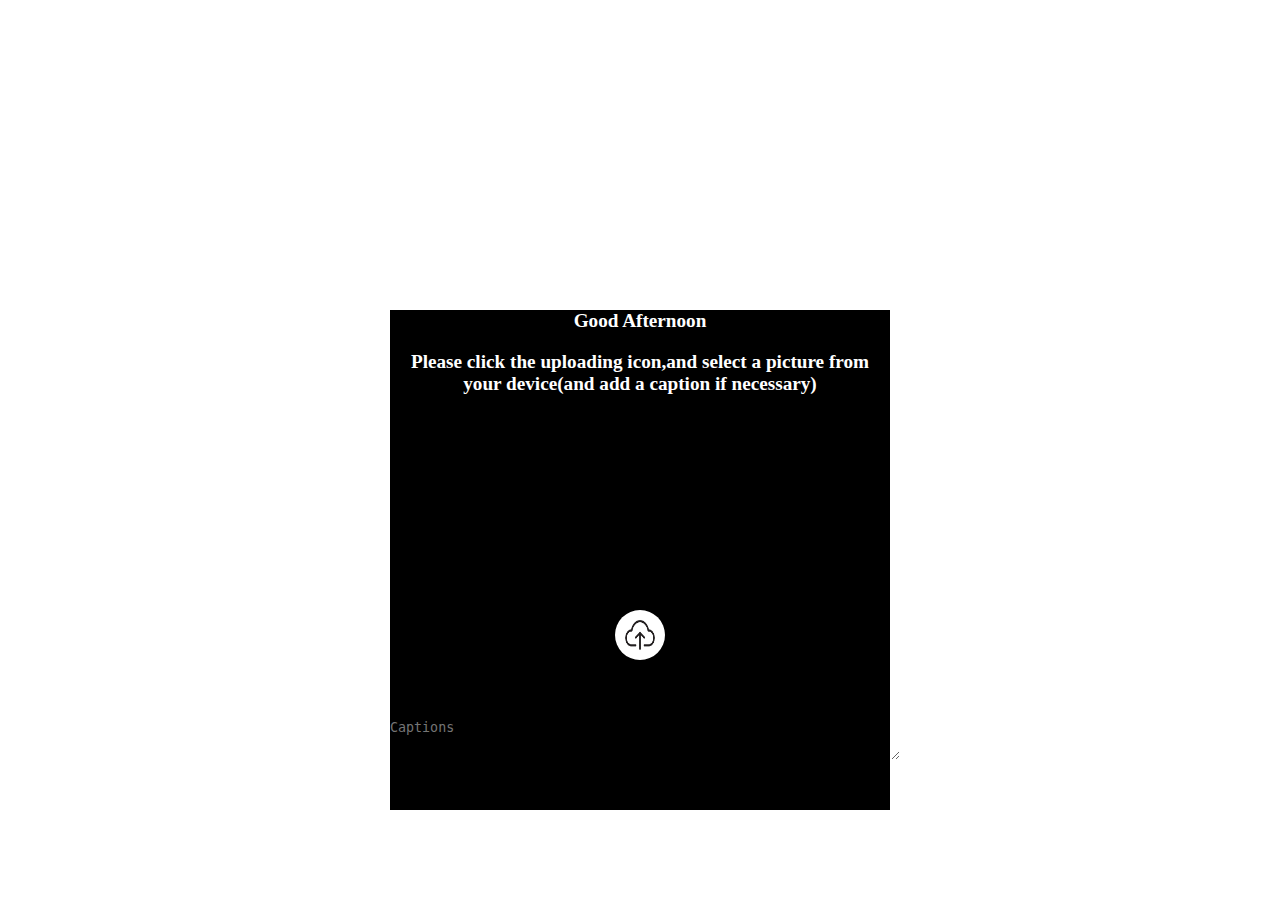
<file: Index.html>
<!DOCTYPE html>
<link rel="stylesheet" href="Uploading Page.css">
<html>
	<head>
		<title>UUploading Page</title>
	</head>
    <body>
        <div id="imgBox">
            <header id="greeting"></header>
            <p>Please click the uploading icon,and select a picture from your device(and add a caption if necessary)</p>
            <div id="PrvText"></div>
            <input type="file" accept="image/*" id="select" style="display: none;" onchange="loadFile(event)">
            <label for="select"><img id="Upload" src="UPLOAD ICON.jpg"></label>
            <textarea id="Text" placeholder="Captions"></textarea>
        </div>
    </body>
	
    <script>
        let timen = new Date ;
        let time = timen.getHours()
        let greeting = " "
        if(time < 12){
            greeting = "Good Morning"
        }
        if(time >= 12){
            greeting = "Good Afternoon"
        }
        if(time >= 17){
            greeting = "Good Evening"
        }
        document.getElementById("greeting").innerText = greeting;

        let Text = document.getElementById("Text");
         Text.onkeyup = Text.onkeypress = function() {
          document.getElementById("PrvText").innerText = this.value;  
         }
         let imgBox = document.getElementById("imgBox");
         let loadFile = function(event) {
            imgBox.style.backgroundImage = "url(" + URL.createObjectURL(event.target.files[0]) + ")"
         }
        
    

    </script>
</html>
</file>
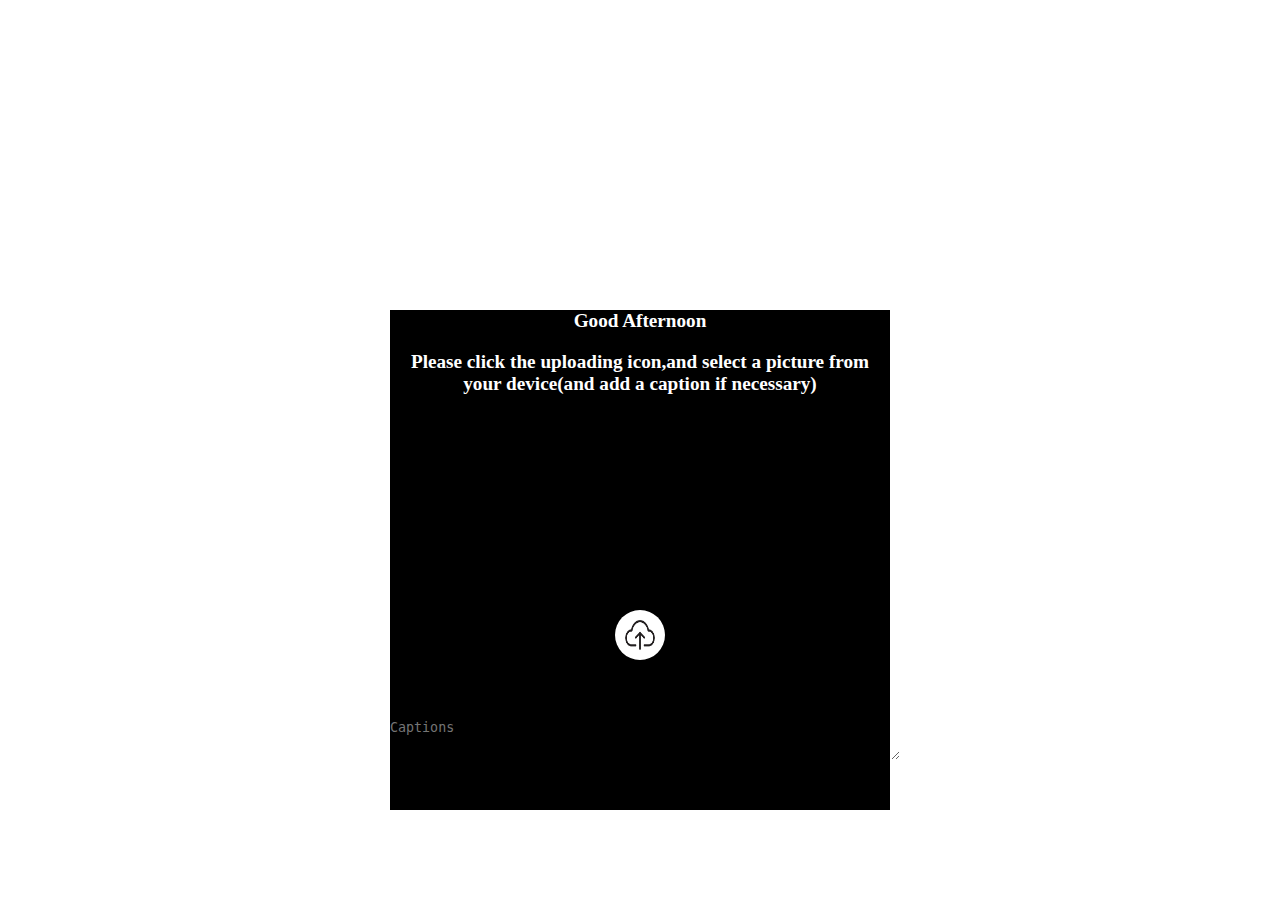
<file: index.html>
<!DOCTYPE html>
<link rel="stylesheet" href="Uploading Page.css">
<html>
	<head>
		<title>UUploading Page</title>
	</head>
    <body>
        <div id="imgBox">
            <header id="greeting"></header>
            <p>Please click the uploading icon,and select a picture from your device(and add a caption if necessary)</p>
            <div id="PrvText"></div>
            <input type="file" accept="image/*" id="select" style="display: none;" onchange="loadFile(event)">
            <label for="select"><img id="Upload" src="UPLOAD ICON.jpg"></label>
            <textarea id="Text" placeholder="Captions"></textarea>
        </div>
    </body>
	
    <script>
        let timen = new Date ;
        let time = timen.getHours()
        let greeting = " "
        if(time < 12){
            greeting = "Good Morning"
        }
        if(time >= 12){
            greeting = "Good Afternoon"
        }
        if(time >= 17){
            greeting = "Good Evening"
        }
        document.getElementById("greeting").innerText = greeting;

        let Text = document.getElementById("Text");
         Text.onkeyup = Text.onkeypress = function() {
          document.getElementById("PrvText").innerText = this.value;  
         }
         let imgBox = document.getElementById("imgBox");
         let loadFile = function(event) {
            imgBox.style.backgroundImage = "url(" + URL.createObjectURL(event.target.files[0]) + ")"
         }
        
    

    </script>
</html>
</file>
<file: Uploading Page.css>
#imgBox{
    background-color: black;
    width: 500px;
    height: 500px;
    position: absolute;
    bottom: 10%;
    left: 50%;
    transform: translateX(-50%);
}

#greeting{
    font-size: larger;
    font-weight: bolder;
    text-align: center;
    color: white;
    font-family: cursive;
}

p{
    font-size: larger;
    font-weight: bolder;
    text-align: center;
    font-family: cursive;
    color: white;
}


#Upload{
    position: absolute;
    width: 50px;
    height: 50px;
    border-radius: 50px;
    bottom: 30%;
    left: 50%;
    transform: translateX(-50%);
}

#Text{
    position: absolute;
    bottom: 10%;
    left: 50%;
    transform: translateX(-50%);
    border: none;
    outline: none;
    width: 100%;
    background: transparent;
    color: white;
    padding: 10px;
}

#PrvText{
    position: absolute;
    bottom: 50%;
    left: 50%;
    transform: translateX(-50%);
    font-size: larger;
    font-family: cursive;
    font-weight: bolder;
    color: black;
}
</file>
